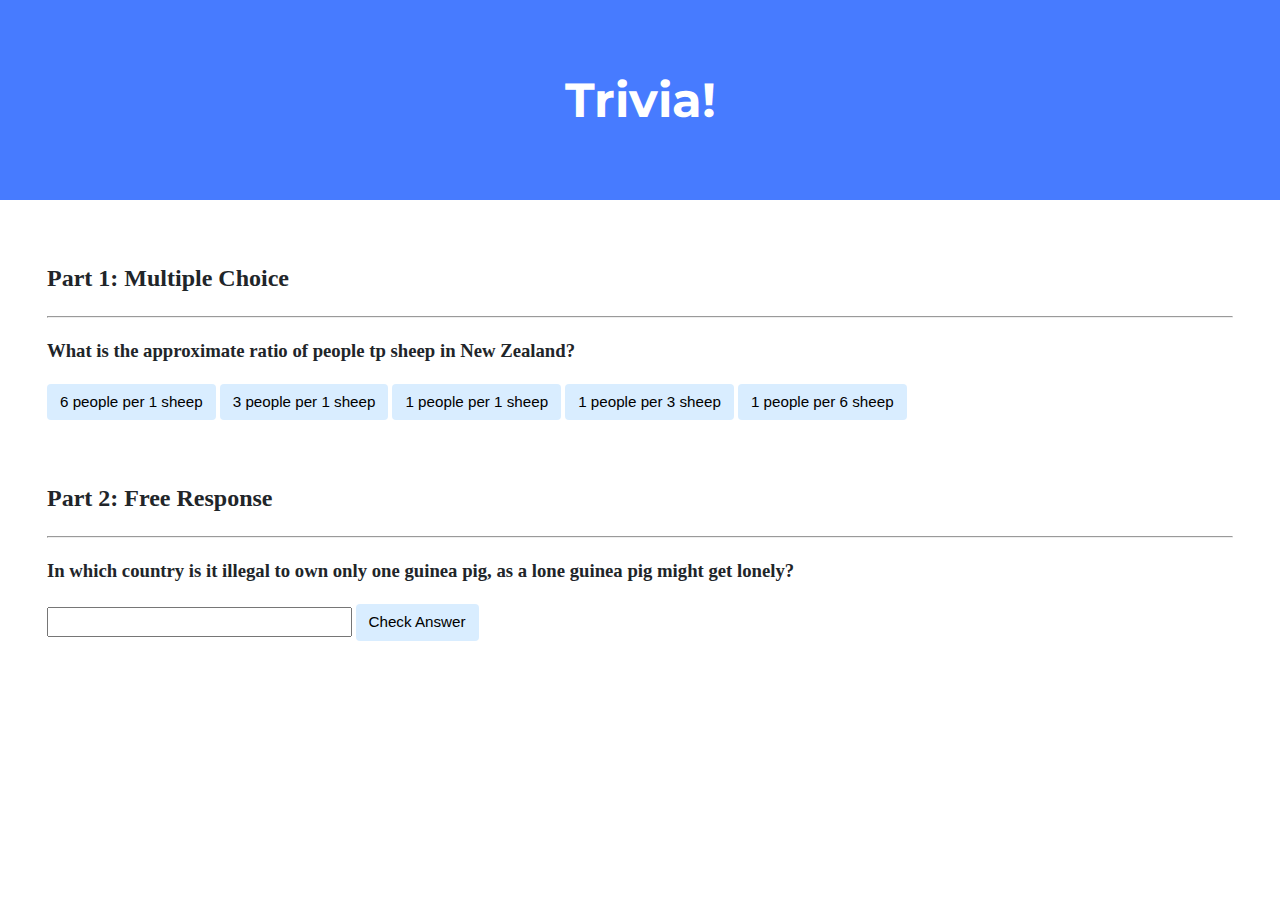
<file: Week 8/ahmtfurknun-cs50-labs-2021-x-trivia/index.html>
<!DOCTYPE html>

<html lang="en">
    <head>
        <link href="https://fonts.googleapis.com/css2?family=Montserrat:wght@500&display=swap" rel="stylesheet">
        <link href="styles.css" rel="stylesheet">
        <title>Trivia!</title>

        <script>

            // TODO: Add code to check answers to questions
            document.addEventListener('DOMContentLoaded', function()
            {
                let correct = document.querySelector('.correct');
                correct.addEventListener('click', function()
                {
                    correct.style.backgroundColor = 'green';
                    document.querySelector('#feedback1').innerHTML = 'Correct!';
                });
                let incorrects = document.querySelectorAll('.incorrect');
                for (let i = 0; i < incorrects.length; i++)
                {
                    incorrects[i].addEventListener('click', function()
                    {
                        incorrects[i].style.backgroundColor = 'red';
                        document.querySelector('#feedback1').innerHTML = 'Incorrect';
                    });
                }

                document.querySelector('#check').addEventListener('click', function()
                {
                    let input = query.Selector('input');
                    if (input.value === 'Switzerland')
                    {
                        input.style.backgroundColor = 'green';
                        document.querySelector('#feedback2').innerHTML = 'Correct!';
                    }
                    else
                    {
                        input.style.backgroundColor = 'red';
                        document.querySelector('#feedback2').innerHTML = 'Incorrect!';
                    }
                });
            });

        </script>

    </head>
    <body>

        <div class="jumbotron">
            <h1>Trivia!</h1>
        </div>

        <div class="container">

            <div class="section">
                <h2>Part 1: Multiple Choice </h2>
                <hr>
                <h3>What is the approximate ratio of people tp sheep in New Zealand?</h3>

                <button class="incorrect">6 people per 1 sheep</button>
                <button class="incorrect">3 people per 1 sheep</button>
                <button class="incorrect">1 people per 1 sheep</button>
                <button class="incorrect">1 people per 3 sheep</button>
                <button class="correct">1 people per 6 sheep</button>

                <p id="feedback1"></p>

            </div>

            <div class="section">
                <h2>Part 2: Free Response</h2>
                <hr>

                <!-- TODO: Add free response question here -->
                <h3>In which country is it illegal to own only one guinea pig, as a lone guinea pig might get lonely?</h3>
                <input type="text"></input>
                <button id="check">Check Answer</button>

                <p id="feedback2"></p>

            </div>

        </div>
    </body>
</html>
</file>
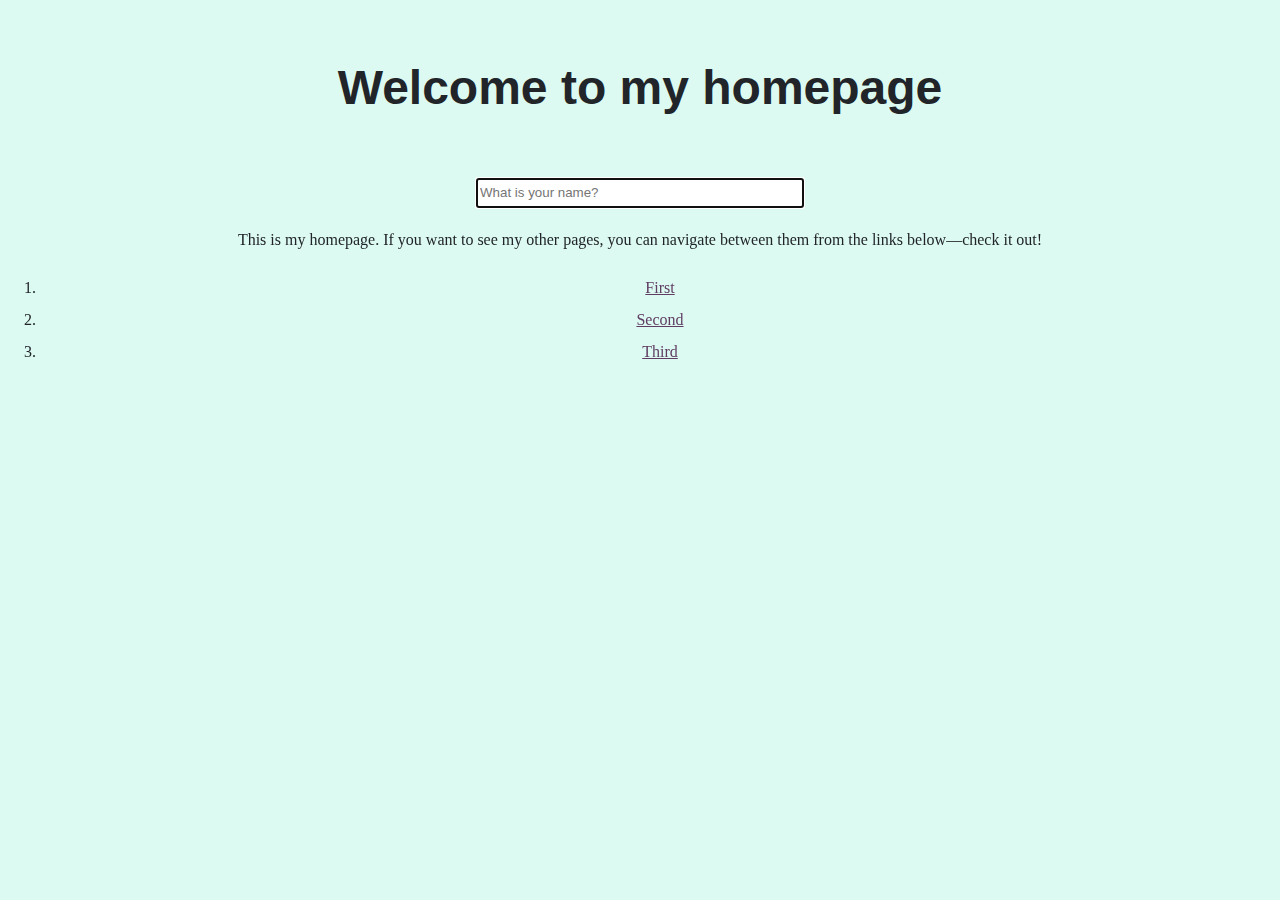
<file: Week 8/ahmtfurknun-cs50-problems-2021-x-homepage/index.html>
<!DOCTYPE html>

<html lang="en">
    <head>
        <link rel="stylesheet" href="https://cdn.jsdelivr.net/npm/bootstrap@4.5.3/dist/css/bootstrap.min.css" integrity="sha384-TX8t27EcRE3e/ihU7zmQxVncDAy5uIKz4rEkgIXeMed4M0jlfIDPvg6uqKI2xXr2" crossorigin="anonymous">
        <script src="https://code.jquery.com/jquery-3.5.1.slim.min.js" integrity="sha384-DfXdz2htPH0lsSSs5nCTpuj/zy4C+OGpamoFVy38MVBnE+IbbVYUew+OrCXaRkfj" crossorigin="anonymous"></script>
<script src="https://cdn.jsdelivr.net/npm/bootstrap@4.5.3/dist/js/bootstrap.bundle.min.js" integrity="sha384-ho+j7jyWK8fNQe+A12Hb8AhRq26LrZ/JpcUGGOn+Y7RsweNrtN/tE3MoK7ZeZDyx" crossorigin="anonymous"></script>
        <link href="styles.css" rel="stylesheet">
        <title>My Webpage</title>
        <script>

            document.addEventListener('DOMContentLoaded', function()
            {
                let input = document.querySelector('input');
                input.addEventListener('keyup', function(event)
                {
                    let name = document.querySelector('#name');
                    if (input.value)
                    {
                        name.innerHTML = `Hello, ${input.value}`;
                    }
                    else
                    {
                        name.innerHTML = 'Hello, whoever you are';
                    }

                });
            });

        </script>
    </head>
    <body>
        <h2>Welcome to my homepage</h2>
        <p></p>
        <form>
            <input autocomplete="off" autofocus placeholder="What is your name?" type="text">
        </form>
        <p></p>
        <p id="name"></p>
        <div class="alert alert-primary" role="alert">
            This is my homepage. If you want to see my other pages, you can navigate between them from the links below—check it out!
        </div>
        <ol>
            <li><a href="first.html" id="firstlink">First</a></li>
            <li><a href="second.html" id="secondlink">Second</a></li>
            <li><a href="third.html" id="thirdlink">Third</a></li>
        </ol>
    </body>
</html>
</file>
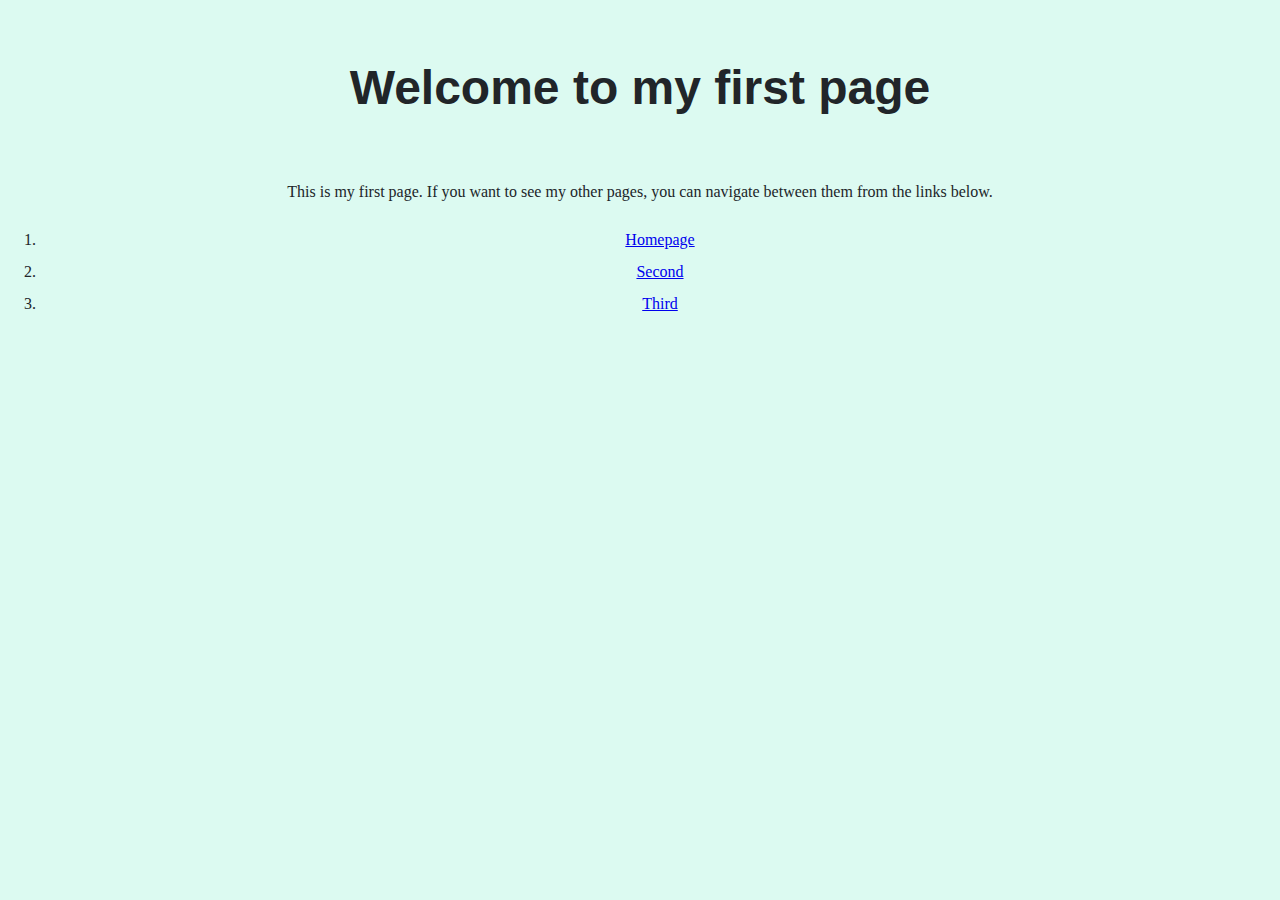
<file: Week 8/ahmtfurknun-cs50-problems-2021-x-homepage/first.html>
<!DOCTYPE html>

<html lang="en">
    <head>
        <link rel="stylesheet" href="https://cdn.jsdelivr.net/npm/bootstrap@4.5.3/dist/css/bootstrap.min.css" integrity="sha384-TX8t27EcRE3e/ihU7zmQxVncDAy5uIKz4rEkgIXeMed4M0jlfIDPvg6uqKI2xXr2" crossorigin="anonymous">
        <script src="https://code.jquery.com/jquery-3.5.1.slim.min.js" integrity="sha384-DfXdz2htPH0lsSSs5nCTpuj/zy4C+OGpamoFVy38MVBnE+IbbVYUew+OrCXaRkfj" crossorigin="anonymous"></script>
<script src="https://cdn.jsdelivr.net/npm/bootstrap@4.5.3/dist/js/bootstrap.bundle.min.js" integrity="sha384-ho+j7jyWK8fNQe+A12Hb8AhRq26LrZ/JpcUGGOn+Y7RsweNrtN/tE3MoK7ZeZDyx" crossorigin="anonymous"></script>
        <link href="styles.css" rel="stylesheet">
        <title>My First Page</title>
    </head>
    <body>
        <h2>Welcome to my first page</h2>
        <p>
            This is my first page. If you want to see my other pages, you can navigate between them from the links below.
        </p>
        <ol>
            <li><a href="index.html">Homepage</a></li>
            <li><a href="second.html">Second</a></li>
            <li><a href="third.html">Third</a></li>
        </ol>
    </body>
</html>
</file>
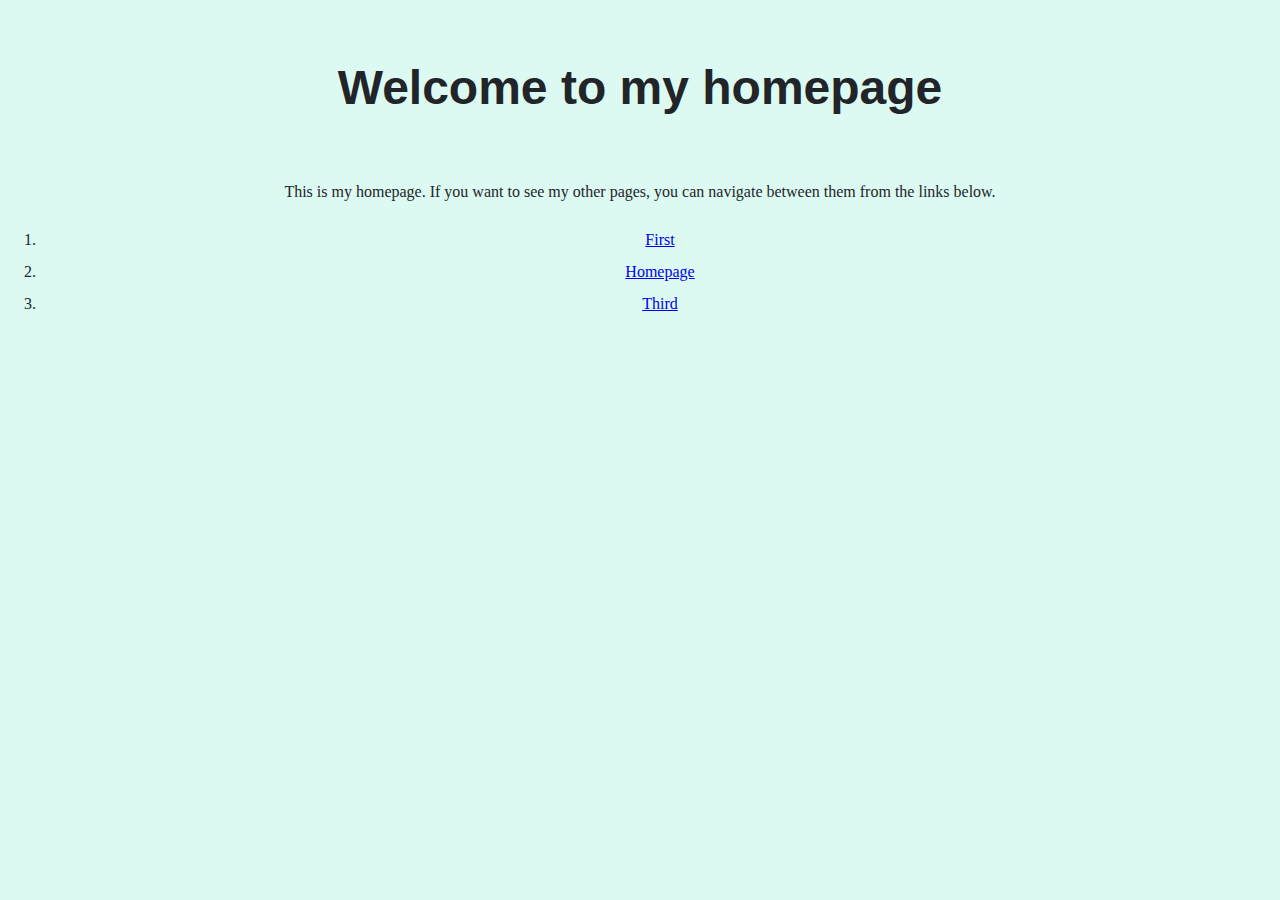
<file: Week 8/ahmtfurknun-cs50-problems-2021-x-homepage/second.html>
<!DOCTYPE html>

<html lang="en">
    <head>
        <link rel="stylesheet" href="https://cdn.jsdelivr.net/npm/bootstrap@4.5.3/dist/css/bootstrap.min.css" integrity="sha384-TX8t27EcRE3e/ihU7zmQxVncDAy5uIKz4rEkgIXeMed4M0jlfIDPvg6uqKI2xXr2" crossorigin="anonymous">
        <script src="https://code.jquery.com/jquery-3.5.1.slim.min.js" integrity="sha384-DfXdz2htPH0lsSSs5nCTpuj/zy4C+OGpamoFVy38MVBnE+IbbVYUew+OrCXaRkfj" crossorigin="anonymous"></script>
<script src="https://cdn.jsdelivr.net/npm/bootstrap@4.5.3/dist/js/bootstrap.bundle.min.js" integrity="sha384-ho+j7jyWK8fNQe+A12Hb8AhRq26LrZ/JpcUGGOn+Y7RsweNrtN/tE3MoK7ZeZDyx" crossorigin="anonymous"></script>
        <link href="styles.css" rel="stylesheet">
        <title>My Webpage</title>
    </head>
    <body>
        <h2>Welcome to my homepage</h2>
        <p>
            This is my homepage. If you want to see my other pages, you can navigate between them from the links below.
        </p>
        <ol>
            <li><a href="first.html">First</a></li>
            <li><a href="index.html">Homepage</a></li>
            <li><a href="third.html">Third</a></li>
        </ol>
    </body>
</html>
</file>
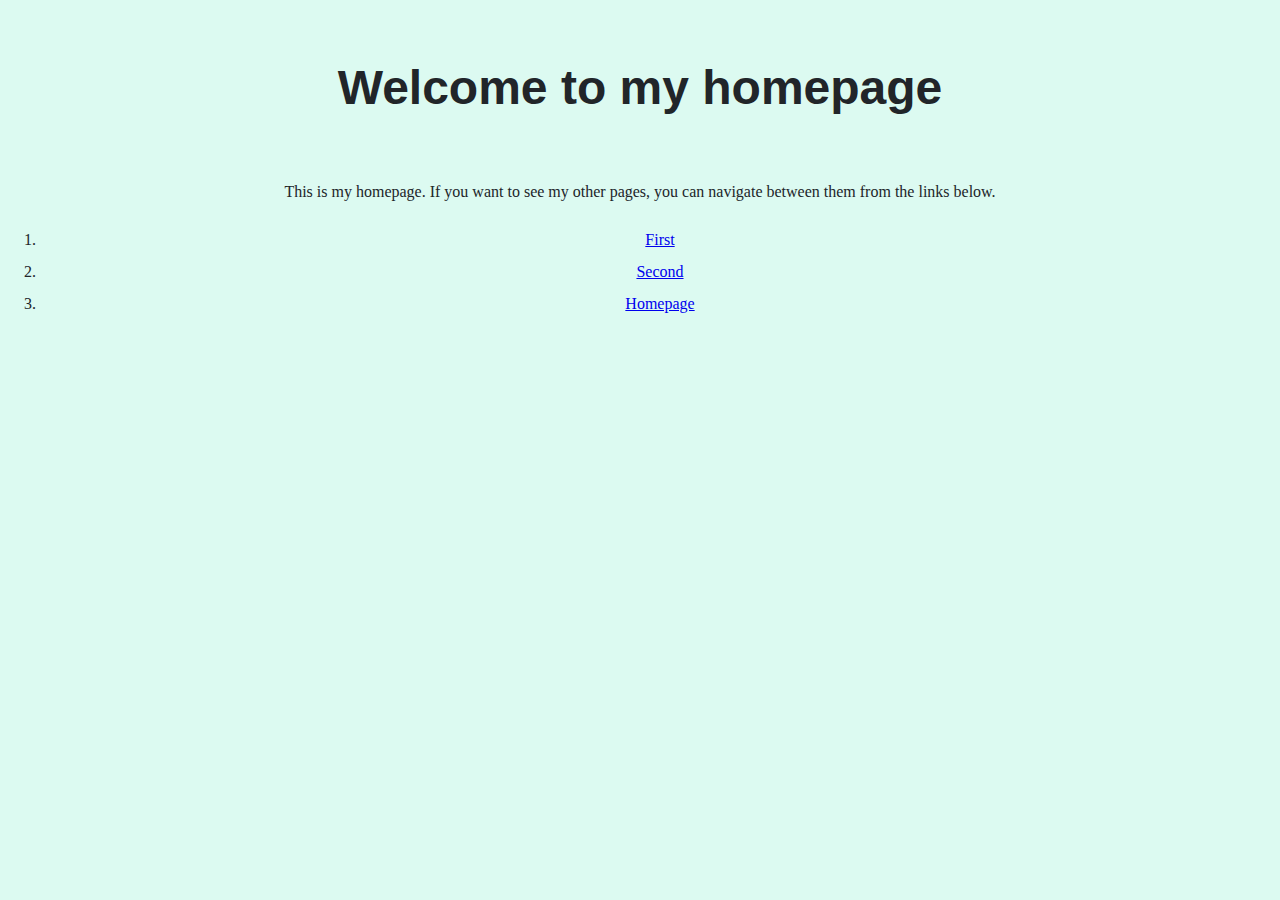
<file: Week 8/ahmtfurknun-cs50-problems-2021-x-homepage/third.html>
<!DOCTYPE html>

<html lang="en">
    <head>
        <link rel="stylesheet" href="https://cdn.jsdelivr.net/npm/bootstrap@4.5.3/dist/css/bootstrap.min.css" integrity="sha384-TX8t27EcRE3e/ihU7zmQxVncDAy5uIKz4rEkgIXeMed4M0jlfIDPvg6uqKI2xXr2" crossorigin="anonymous">
        <script src="https://code.jquery.com/jquery-3.5.1.slim.min.js" integrity="sha384-DfXdz2htPH0lsSSs5nCTpuj/zy4C+OGpamoFVy38MVBnE+IbbVYUew+OrCXaRkfj" crossorigin="anonymous"></script>
<script src="https://cdn.jsdelivr.net/npm/bootstrap@4.5.3/dist/js/bootstrap.bundle.min.js" integrity="sha384-ho+j7jyWK8fNQe+A12Hb8AhRq26LrZ/JpcUGGOn+Y7RsweNrtN/tE3MoK7ZeZDyx" crossorigin="anonymous"></script>
        <link href="styles.css" rel="stylesheet">
        <title>My Webpage</title>
    </head>
    <body>
        <h2>Welcome to my homepage</h2>
        <p>
            This is my homepage. If you want to see my other pages, you can navigate between them from the links below.
        </p>
        <ol>
            <li><a href="first.html">First</a></li>
            <li><a href="second.html">Second</a></li>
            <li><a href="index.html">Homepage</a></li>
        </ol>
    </body>
</html>
</file>
<file: Week 8/ahmtfurknun-cs50-labs-2021-x-trivia/styles.css>
body {
    background-color: #fff;
    color: #212529;
    font-size: 1rem;
    font-weight: 400;
    line-height: 1.5;
    margin: 0;
    text-align: left;
}

.container {
    margin-left: auto;
    margin-right: auto;
    padding-left: 15px;
    padding-right: 15px;
}

.jumbotron {
    background-color: #477bff;
    color: #fff;
    margin-bottom: 2rem;
    padding: 2rem 1rem;
    text-align: center;
}

.section {
    padding: 0.5rem 2rem 1rem 2rem;
}

.section:hover {
    background-color: #f5f5f5;
    transition: color 2s ease-in-out, background-color 0.15s ease-in-out;
}

h1 {
    font-family: 'Montserrat', sans-serif;
    font-size: 48px;
}

button, input[type="submit"] {
    background-color: #d9edff;
    border: 1px solid transparent;
    border-radius: 0.25rem;
    font-size: 0.95rem;
    font-weight: 400;
    line-height: 1.5;
    padding: 0.375rem 0.75rem;
    text-align: center;
    transition: color 0.15s ease-in-out, background-color 0.15s ease-in-out, border-color 0.15s ease-in-out, box-shadow 0.15s ease-in-out;
    vertical-align: middle;
}


input[type="text"] {
    line-height: 1.8;
    width: 25%;
}

input[type="text"]:hover {
    background-color: #f5f5f5;
    transition: color 2s ease-in-out, background-color 0.15s ease-in-out;
}
</file>
<file: Week 8/ahmtfurknun-cs50-problems-2021-x-homepage/styles.css>
Body {
    background-color: #dcfaf1;
    color: #212529;
    font-size: 1rem;
    font-weight: 400;
    line-height: 2;
    margin: 0;
    text-align: center;
}

#firstlink {
    color: #5f3d63;
}

#secondlink {
    color: #5f3d63;
}

#thirdlink {
    color: #5f3d63;
}

h2 {
    font-family: 'Montserrat', sans-serif;
    font-size: 48px;
}

input[type="text"] {
    line-height: 1.8;
    width: 25%;
}

#name {
    background-color: #ffffff;
    color: #212529;
    font-size: 1rem;
    font-weight: 400;
    line-height: 2;
    margin: 0;
    text-align: center;
}
</file>
